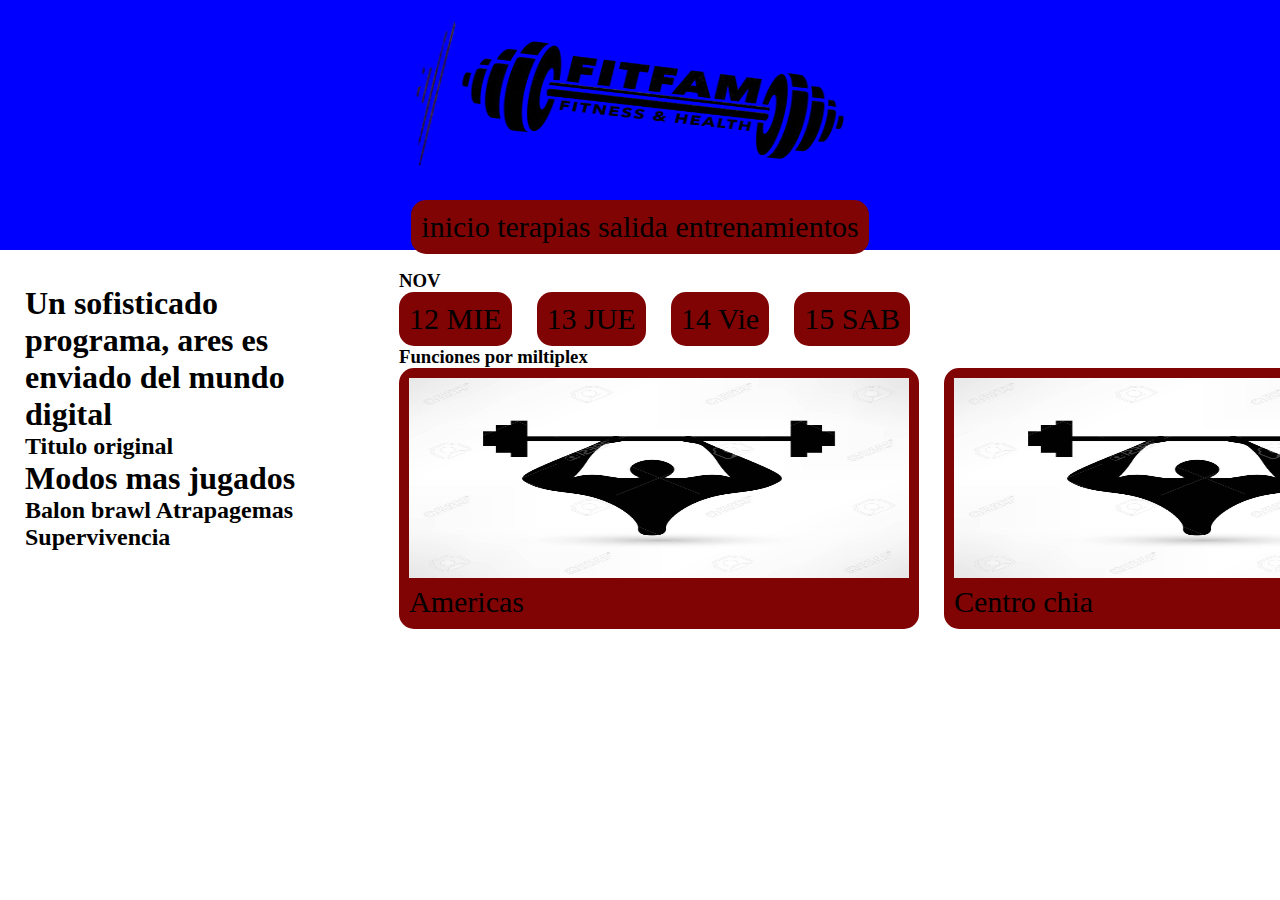
<file: wilquerson/index.html>
<!DOCTYPE html>
<html lang="en">
<head>
    <meta charset="UTF-8">
    <meta name="viewport" content="width=device-width, initial-scale=1.0">
    <title>wilquerson</title>
    <link rel="stylesheet" href="style.css">
</head>
<body>
    <header>
        <img src="img/fitnes.png" alt=""> 
    <nav>
        <ul> 
            <li>inicio terapias salida entrenamientos</li>
    </ul>
        </nav>
    </header>
    <main>
        <section>
            <article id="Art1">
                <p>
                    <h1>Un sofisticado programa, ares es enviado del mundo digital
    <h2>Titulo original
    </h1>
    <h1>Modos mas jugados
    <h2>Balon brawl Atrapagemas Supervivencia
    </h2>
    <H1></H1>
    </h1>
                </p>
            </article>
            <article id="Art2">
                <h3>
                NOV
                </h3>


                <ul>
                    <li>12 MIE</Li>
                    <li>13 JUE</li>
                    <li>14 Vie</li>
                    <li>15 SAB</li>
                </ul>
                <h3>
                    Funciones por miltiplex
                </h3>
                <ul>
                    <li><img src="./img/gym.jpg" alt="" class="pesas">Americas</li>
                    <li><img src="./img/gym.jpg" alt="" class="pesas">Centro chia</li>
                    <li><img src="./img/gym.jpg" alt="" class="pesas">Centro mayor</li>
                    <li><img src="./img/gym.jpg" alt="" class="pesas">Gran estacion</li>
                    <li><img src="./img/gym.jpg" alt="" class="pesas">Mercurio</li>
                    <li><img src="./img/gym.jpg" alt="" class="pesas">Carrera 18</li>
                </ul>
            </article>

    </main>
</body>
</html>
</file>
<file: wilquerson/style.css>
*{
    margin: 0;
    padding: 0;
    box-sizing: border-box;
    text-decoration: none;

}
header{
    width: 100%;
    height: 250px;
    background-color: blue;
    display: flex;
    flex-direction: column;
    align-items: center;

}
img{
    width: 500px;
    height: 200px;
}
ul{
    display: flex;
    flex-direction: row;
    gap: 25px;
list-style-type: none;

}
li{
    font-size: 30px;
color: black;
background:rgb(128, 4, 4);
padding: 10px;
border-radius: 15px;
}
section{
    display: flex;
    flex-direction: row;
}
#Art1{
    width: 30%;
    padding: 20px 25px 0 25px;
}
#Art2{
    width: 70%;
    padding: 20px 25px 0 15px;
}
#Art1 p{
    padding-top: 15px;
    color: greenyellow;
    font-size: 14px;
}
#Art2 #ulArt2{
    display: flex;
    flex-direction: row;
    list-style: none;
    gap: 15px;
    justify-content: center;
}
#Art2 #ulArt2 li{
    background: blueviolet;
    padding: 20px;
    border-radius: 15px;

}
#ulArt3, #h3Art3{
    background: rgb(199, 185, 185);
    list-style: none;
    padding-top: 20px;
}
#ulArt3 li{
     padding-top: 40px;
     
}
</file>
